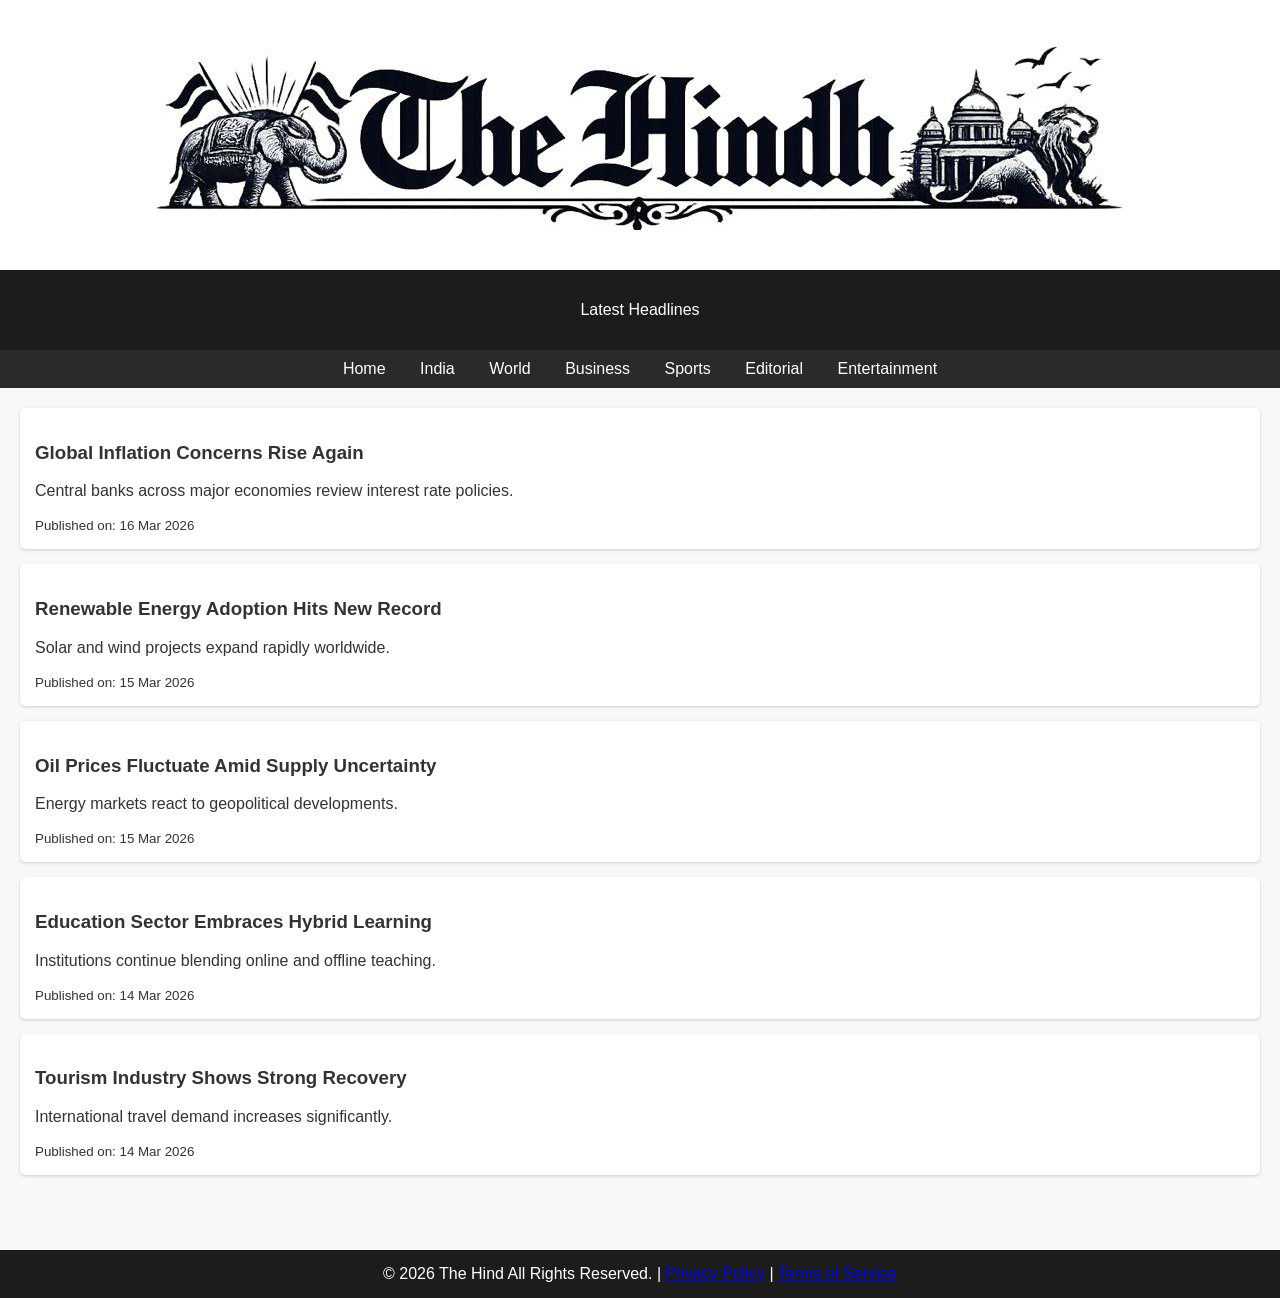
<file: index.html>
<!DOCTYPE html>
<html lang="en">
<head>
    <meta charset="UTF-8">
    <title>The Hind News</title>
    <link rel="stylesheet" href="styles.css">
</head>
<body>
<!-- SPLASH SCREEN -->
<div class="splash" id="splash">
    <img src="logo.png" alt="Site Logo">
</div>

<script>
    setTimeout(() => {
        document.getElementById("splash").style.display = "none";
    }, 1000); // 1 second
</script>

<!-- FULL SCREEN LOGO -->
<section class="fullscreen-logo">
    <img src="logo.png" alt="The Hindu Logo">
</section>

<!-- MAIN CONTENT -->
<header>
    <p>Latest Headlines</p>
</header>

<nav>
    <a href="index.html">Home</a>
    <a href="india.html">India</a>
    <a href="world.html">World</a>
    <a href="business.html">Business</a>
    <a href="sports.html">Sports</a>
    <a href="editorial.html">Editorial</a>
    <a href="entertainment.html">Entertainment</a>
</nav>

<div class="container" id="news-container"></div>

<footer>
    © 2026 The Hind All Rights Reserved. | <a href="privacy.html">Privacy Policy</a> | <a href="terms.html">Terms of Service</a>
</footer>

<script src="news.js"></script>
<script>
    loadNews("home");
</script>

</body>
</html>
</file>
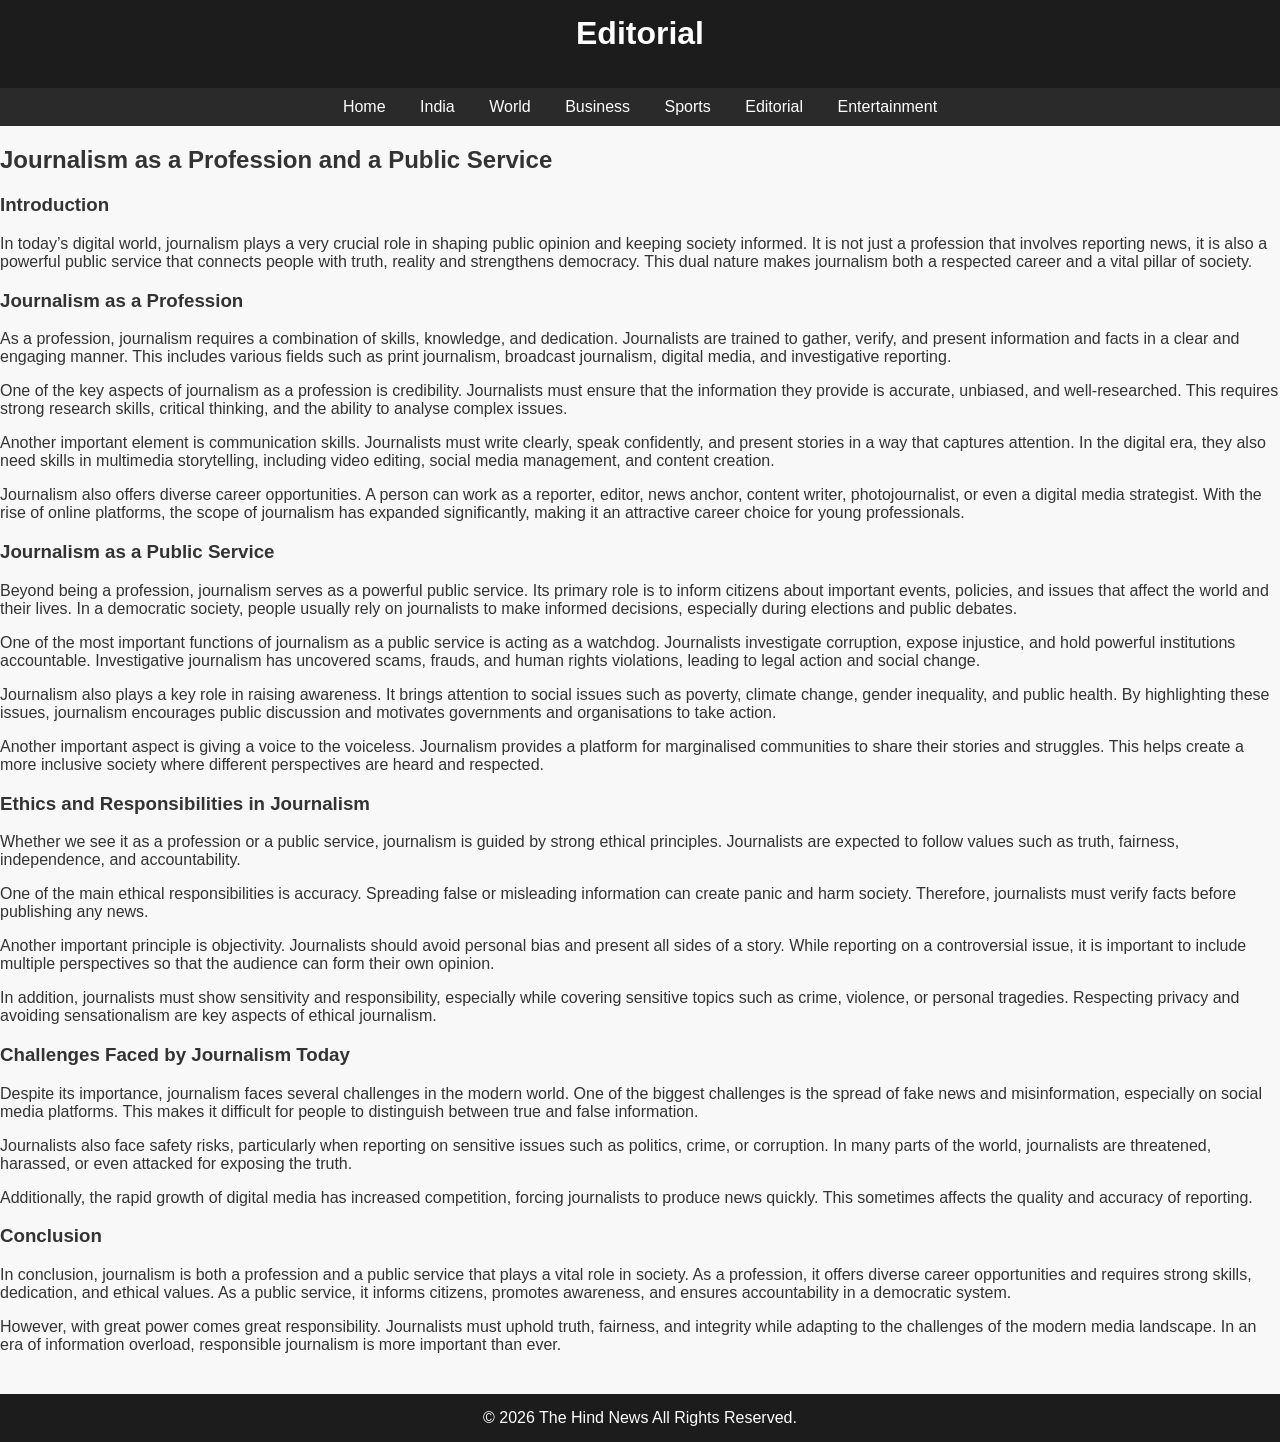
<file: editorial.html>
<!DOCTYPE html>
<html lang="en">
<head>
    <meta charset="UTF-8">
    <meta name="viewport" content="width=device-width, initial-scale=1.0">
    <title>Editorial | The Hind News</title>
    <link rel="stylesheet" href="styles.css">
</head>
<body>

<!-- SPLASH SCREEN -->
<div class="splash" id="splash">
    <img src="logo.png" alt="Site Logo">
</div>

<script>
    setTimeout(() => {
        document.getElementById("splash").style.display = "none";
    }, 1000);
</script>

<header>
    <h1>Editorial</h1>
</header>

<nav>
    <a href="index.html">Home</a>
    <a href="india.html">India</a>
    <a href="world.html">World</a>
    <a href="business.html">Business</a>
    <a href="sports.html">Sports</a>
    <a href="editorial.html">Editorial</a>
    <a href="entertainment.html">Entertainment</a>
</nav>

<main class="article-page">
    <article class="full-article">
        <h2>Journalism as a Profession and a Public Service</h2>

        <h3>Introduction</h3>
        <p>
            In today’s digital world, journalism plays a very crucial role in shaping public opinion
            and keeping society informed. It is not just a profession that involves reporting news,
            it is also a powerful public service that connects people with truth, reality and strengthens
            democracy. This dual nature makes journalism both a respected career and a vital pillar of society.
        </p>

        <h3>Journalism as a Profession</h3>
        <p>
            As a profession, journalism requires a combination of skills, knowledge, and dedication.
            Journalists are trained to gather, verify, and present information and facts in a clear and
            engaging manner. This includes various fields such as print journalism, broadcast journalism,
            digital media, and investigative reporting.
        </p>
        <p>
            One of the key aspects of journalism as a profession is credibility. Journalists must ensure
            that the information they provide is accurate, unbiased, and well-researched. This requires
            strong research skills, critical thinking, and the ability to analyse complex issues.
        </p>
        <p>
            Another important element is communication skills. Journalists must write clearly, speak
            confidently, and present stories in a way that captures attention. In the digital era,
            they also need skills in multimedia storytelling, including video editing, social media
            management, and content creation.
        </p>
        <p>
            Journalism also offers diverse career opportunities. A person can work as a reporter, editor,
            news anchor, content writer, photojournalist, or even a digital media strategist. With the rise
            of online platforms, the scope of journalism has expanded significantly, making it an attractive
            career choice for young professionals.
        </p>

        <h3>Journalism as a Public Service</h3>
        <p>
            Beyond being a profession, journalism serves as a powerful public service. Its primary role is
            to inform citizens about important events, policies, and issues that affect the world and their lives.
            In a democratic society, people usually rely on journalists to make informed decisions, especially
            during elections and public debates.
        </p>
        <p>
            One of the most important functions of journalism as a public service is acting as a watchdog.
            Journalists investigate corruption, expose injustice, and hold powerful institutions accountable.
            Investigative journalism has uncovered scams, frauds, and human rights violations, leading to legal
            action and social change.
        </p>
        <p>
            Journalism also plays a key role in raising awareness. It brings attention to social issues such as
            poverty, climate change, gender inequality, and public health. By highlighting these issues,
            journalism encourages public discussion and motivates governments and organisations to take action.
        </p>
        <p>
            Another important aspect is giving a voice to the voiceless. Journalism provides a platform for
            marginalised communities to share their stories and struggles. This helps create a more inclusive
            society where different perspectives are heard and respected.
        </p>

        <h3>Ethics and Responsibilities in Journalism</h3>
        <p>
            Whether we see it as a profession or a public service, journalism is guided by strong ethical
            principles. Journalists are expected to follow values such as truth, fairness, independence,
            and accountability.
        </p>
        <p>
            One of the main ethical responsibilities is accuracy. Spreading false or misleading information
            can create panic and harm society. Therefore, journalists must verify facts before publishing
            any news.
        </p>
        <p>
            Another important principle is objectivity. Journalists should avoid personal bias and present
            all sides of a story. While reporting on a controversial issue, it is important to include
            multiple perspectives so that the audience can form their own opinion.
        </p>
        <p>
            In addition, journalists must show sensitivity and responsibility, especially while covering
            sensitive topics such as crime, violence, or personal tragedies. Respecting privacy and avoiding
            sensationalism are key aspects of ethical journalism.
        </p>

        <h3>Challenges Faced by Journalism Today</h3>
        <p>
            Despite its importance, journalism faces several challenges in the modern world. One of the biggest
            challenges is the spread of fake news and misinformation, especially on social media platforms.
            This makes it difficult for people to distinguish between true and false information.
        </p>
        <p>
            Journalists also face safety risks, particularly when reporting on sensitive issues such as politics,
            crime, or corruption. In many parts of the world, journalists are threatened, harassed, or even
            attacked for exposing the truth.
        </p>
        <p>
            Additionally, the rapid growth of digital media has increased competition, forcing journalists to
            produce news quickly. This sometimes affects the quality and accuracy of reporting.
        </p>

        <h3>Conclusion</h3>
        <p>
            In conclusion, journalism is both a profession and a public service that plays a vital role in society.
            As a profession, it offers diverse career opportunities and requires strong skills, dedication, and
            ethical values. As a public service, it informs citizens, promotes awareness, and ensures accountability
            in a democratic system.
        </p>
        <p>
            However, with great power comes great responsibility. Journalists must uphold truth, fairness, and
            integrity while adapting to the challenges of the modern media landscape. In an era of information
            overload, responsible journalism is more important than ever.
        </p>
    </article>
</main>

<footer>
    © 2026 The Hind News All Rights Reserved.
</footer>

</body>
</html>
</file>
<file: styles.css>
/* styles.css */

/* Global Styles */
body {
    font-family: Arial, sans-serif;
    margin: 0;
    padding: 0;
    background: #f8f8f8;
    color: #333;
}

header {
    background: #1c1c1c;
    color: white;
    padding: 15px 20px;
    text-align: center;
}

nav {
    background: #2a2a2a;
    padding: 10px 20px;
    text-align: center;
}

nav a {
    color: white;
    margin: 0 15px;
    text-decoration: none;
    font-size: 16px;
}

nav a:hover {
    color: #ffd700;
}

.container {
    padding: 20px;
}

h1 {
    margin-top: 0;
}

.article {
    background: white;
    margin-bottom: 15px;
    padding: 15px;
    border-radius: 5px;
    box-shadow: 0 1px 3px #ccc;
}

footer {
    text-align: center;
    padding: 15px;
    background: #1c1c1c;
    color: white;
    margin-top: 40px;
}

/* FULL SCREEN LOGO */
.fullscreen-logo {
    height: 30vh;
    width: 100%;
    display: flex;
    align-items: center;
    justify-content: center;
    background: white;
}

/* LOGO RESPONSIVENESS */
.fullscreen-logo img {
    max-width: 90%;
    max-height: 90%;
    object-fit: contain;
}

/* OPTIONAL: Smooth scroll effect */
html {
    scroll-behavior: smooth;
}

/* SPLASH SCREEN */
.splash {
    position: fixed;
    top: 0;
    left: 0;
    width: 100%;
    height: 100vh;
    background: white;
    display: flex;
    align-items: center;
    justify-content: center;
    z-index: 9999;
}

/* RESPONSIVE LOGO */
.splash img {
    max-width: 90%;
    max-height: 90%;
    object-fit: contain;
}
</file>
